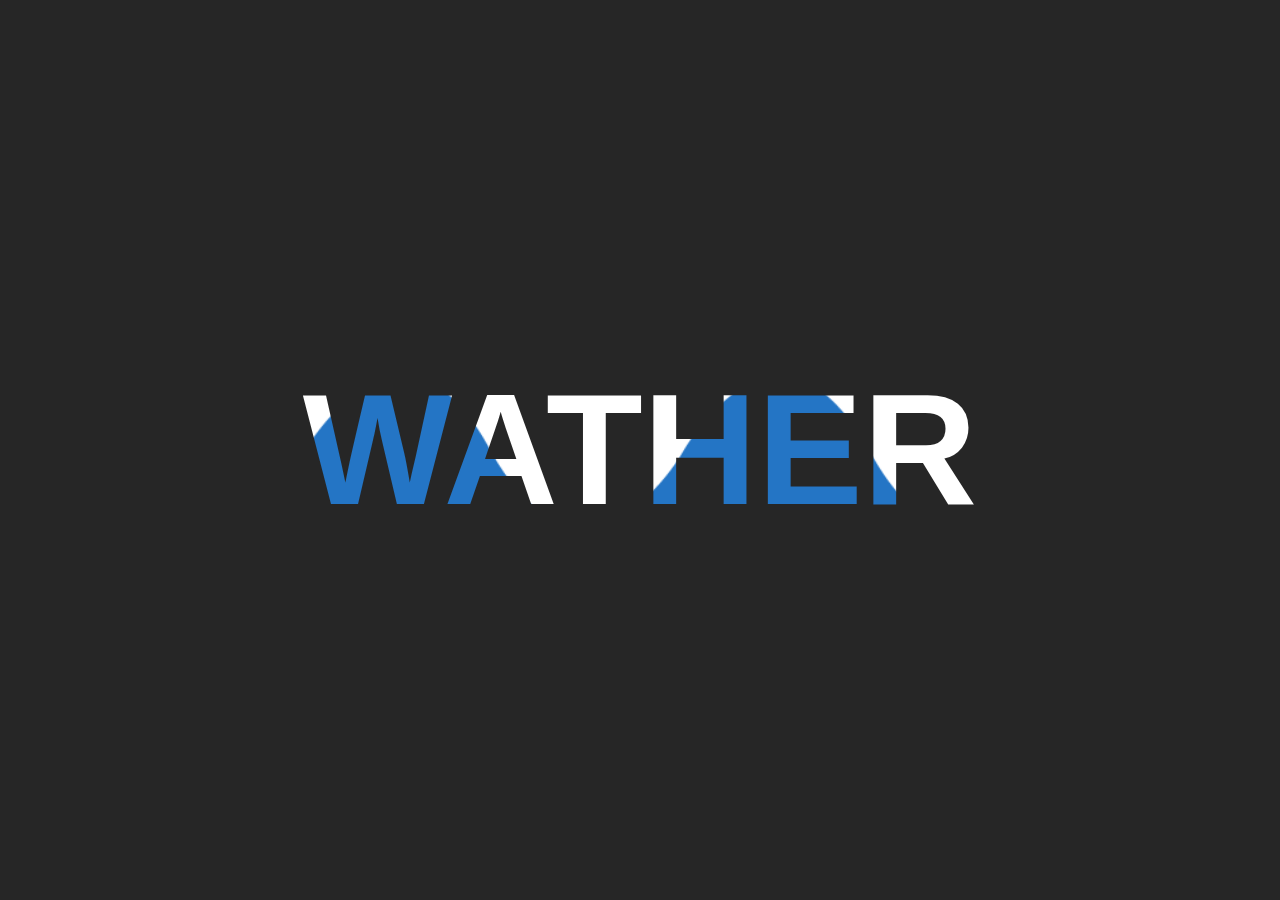
<file: project1/index.html>
<!DOCTYPE html>
<html lang="en">
<head>
    <meta charset="UTF-8">
    <meta http-equiv="X-UA-Compatible" content="IE=edge">
    <meta name="viewport" content="width=device-width, initial-scale=1.0">
    <title>Document</title>
    <link rel="stylesheet" href="css11.css">
</head>
<body>
    <div class="loeder"><h1>WATHER</h1></div>
    
</body>
</html>
</file>
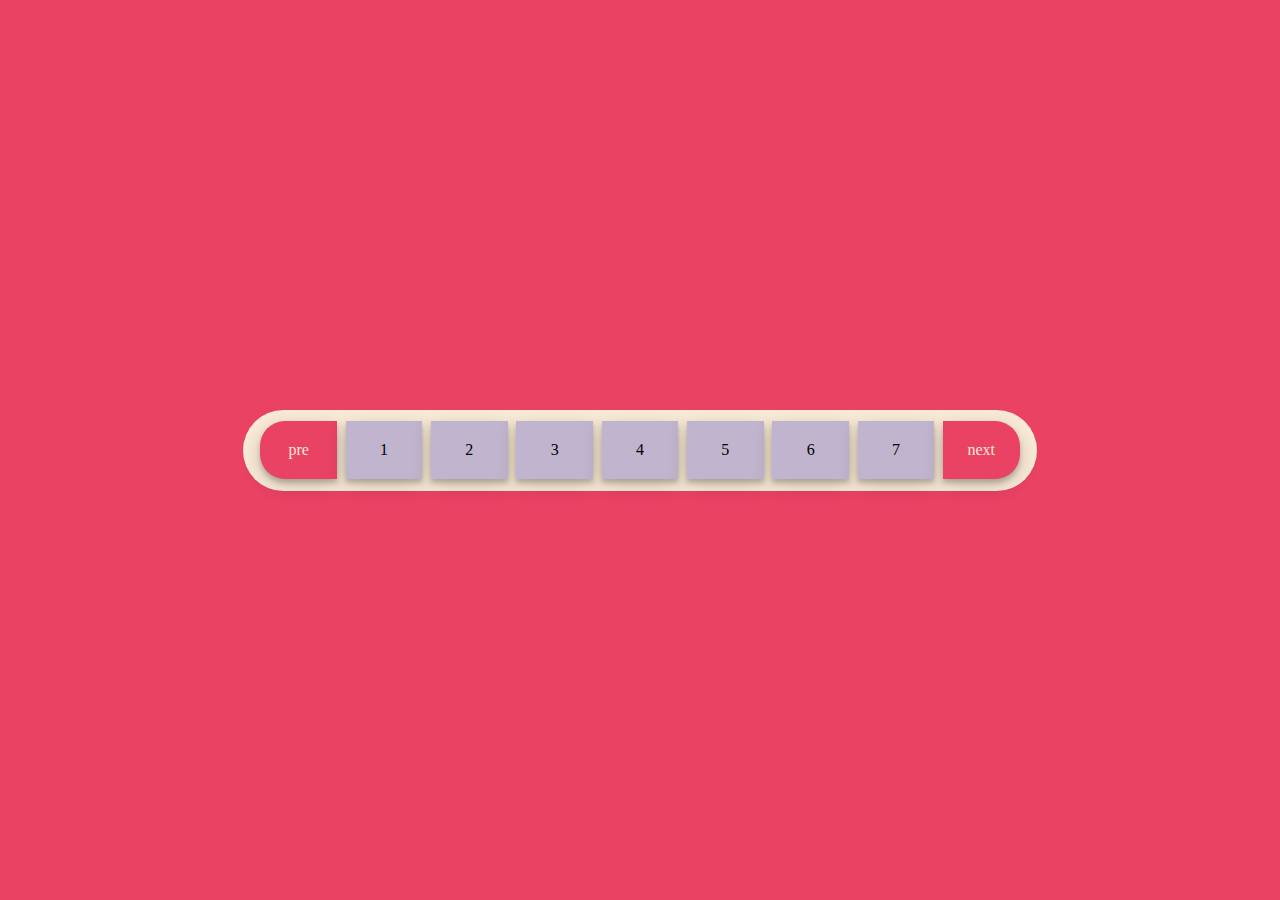
<file: project4/index.html>
<!DOCTYPE html>
<html lang="en">
<head>
    <meta charset="UTF-8">
    <meta http-equiv="X-UA-Compatible" content="IE=edge">
    <meta name="viewport" content="width=device-width, initial-scale=1.0">
    <title>Document</title>
    <link rel="stylesheet" href="css.css">
</head>
<body>
    <div class="pan">
        <div class="switch1">pre</div>
        <div class="num">1</div>
        <div class="num">2</div>
        <div class="num">3</div>
        <div class="num">4</div>
        <div class="num">5</div>
        <div class="num">6</div>
        <div class="num">7</div>
        <div class="switch2">next</div>
    </div>
    
</body>
</html>
</file>
<file: project1/css11.css>
body{
    margin:0;
    padding:0;
    background:#262626;
    font-family:arial;
}

.loeder{
    position:absolute;
    top:50%;
    Left:50%;
    transform:translate(-50% ,-50%);
}

.loeder h1{
    background-image: url(Untitled-1.png);
    -webkit-background-clip: text;
    animation: animo 10s cubic-bezier(0, -0.02, 1, 1.01) infinite;
    margin: 0;
    padding: 0;
    text-transform: uppercase;
    font-size: 9.9em;
    color: rgba(255, 255, 255, 0);
    background-repeat: repeat-x;
    background-size: cover;
    

}

@keyframes animo {
    0% {
        background-position: left 0px top 0px;
        transform: translateY(-1000px);
        opacity: 0%;
    }
    20% {
        transform: translateY(0px);
        opacity: 100%;
    }
    85% {
        opacity: 100%;
    }
    100% {
        background-position: left 2000% top 0px;
        opacity: 0%;
    }
}
</file>
<file: project4/css.css>
body{
    margin: 0;
    padding: 0;
    height: 100vh;
    background-color: rgb(233, 66, 99);
    display: flex;
    justify-content: center;
    align-items: center;
}

.pan{
    width: 60%;
    height: 81px;
    background-color: antiquewhite;
    display: flex;
    flex-direction: row;
    align-content: center;
    justify-content: space-around;
    align-items: center;
    border-radius: 50px;
    padding: 0 1%;
}

.switch1 ,.switch2 ,.num{
    background-color: rgb(193, 180, 206);
    height: 72%;
    width: calc(90% / 9);
    display: flex;
    align-items: center;
    justify-content: center;
    box-shadow: 0 4px 5px 0 rgb(0 0 0 / 20%), 0 6px 20px 0 rgb(0 0 0 / 19%);

}
.switch2{
    border-radius: 0 25px 25px 0;
}
.switch1{
    border-radius: 25px 0px 0px 25px;
}

.switch1 ,.switch2 ,.num:hover{
    background-color: rgb(233, 66, 99);
    color: antiquewhite;
}
</file>
